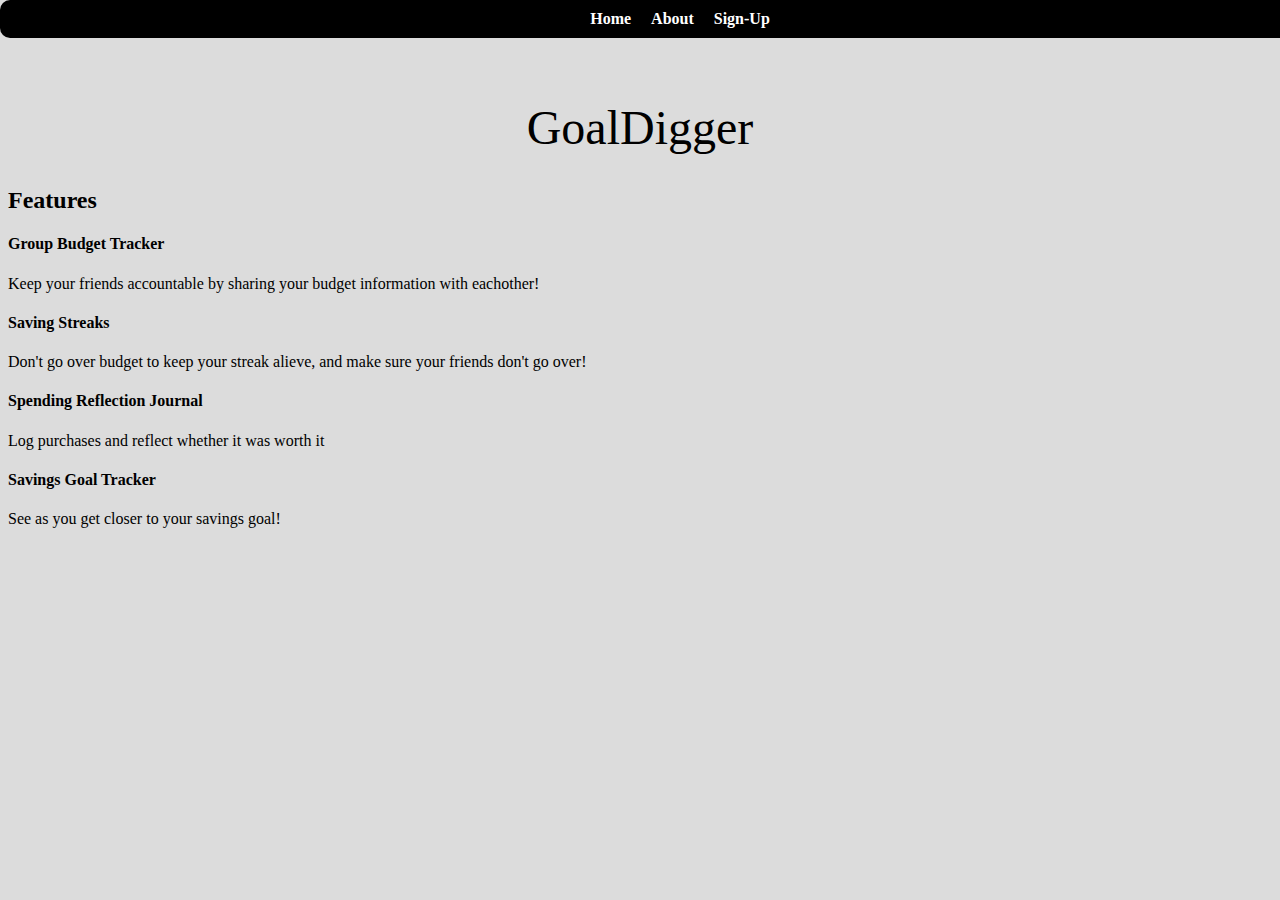
<file: frontend/index.html>
<!DOCTYPE html>

<html>

<head> 
    <link rel="stylesheet" href="styles.css">
    <title>GoalDigger</title>
</head>
    

<body>

    <div class="navbar">
        <ul>
        <li><a href = #home>Home</a></li>
        <li><a href="#features">About</a></li>
        <li><a href="signup.html">Sign-Up</a></li>
        </ul>
    </div>

    <h1>GoalDigger</h1>


    <section id = "features">
        <h2>Features</h2>
        <h4>Group Budget Tracker</h4>
        <p>Keep your friends accountable by sharing your budget information with eachother!</p>
        <h4>Saving Streaks</h4>
        <p>Don't go over budget to keep your streak alieve, and make sure your friends don't go over!</p>
        <h4>Spending Reflection Journal</h4>
        <p>Log purchases and reflect whether it was worth it</p>
        <h4>Savings Goal Tracker</h4>
        <p>See as you get closer to your savings goal!</p>
    </section-id>



</body>


</html>
</file>
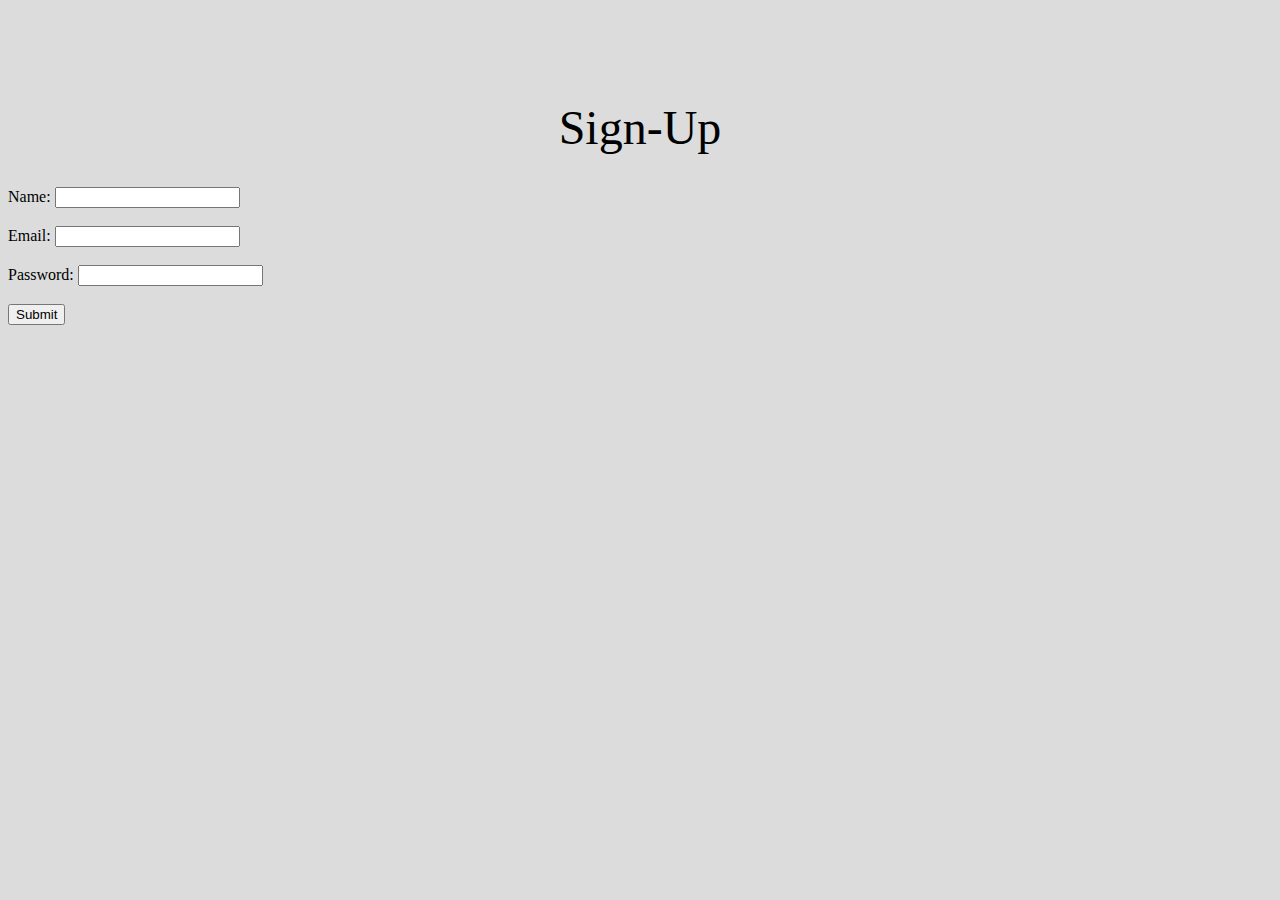
<file: frontend/signup.html>
<!DOCTYPE html>

<html>

<head>

    <title>Sign-Up</title>
    <link rel="stylesheet" href="styles.css">

</head>


<body>

    <h1>Sign-Up</h1>

    <section id = "signup">
        <form-id = "signup-form">
            <label for = "name">
                Name:
            </label>
            <input type = "text" id = "username" name = "name" required><br><br>
            
            <label for = "email">
                Email:
            </label>
            <input type = "email" id = "email" name = "email" required><br><br>
    
            <label for = "password">
                Password:
            </label>
            <input type = "password" id = "password" name = "password" required><br><br>

            <input type = "submit" id = "button" name = "sign-up">
            
        </form>
    </section>

    <script src="script.js"></script>

</body>

</html>
</file>
<file: frontend/styles.css>
html{
    background-color: gainsboro;
}
/*body{

}*/
    
h1{
    margin-top: 100px;
    text-align: center;
    font-size: xxx-large;
    font-weight: 400;

}

#name, #email, #password{
    align-items: center;
}

.navbar ul {
    z-index: 1000;
    list-style-type: none;
    overflow: hidden;
    position: fixed;
    top: 0;
    left: 0;
    width: 100%;
    margin-bottom: 20px;
    float: left;
    margin: 0;
    background-color: black;
    border-radius: 10px;
    display: flex;
    justify-content: center; 
    align-items: center;
    font-family: white;
    font-weight: bold;
    }
    
    .navbar ul li {
    float: left;
    margin: 10px;
    }
    
    .navbar ul li a {
    display: block;
    text-decoration: none;
    color: white;
    text-align: center;
    padding: 0%;
    }
    
.navbar ul li a:hover { 
    color: gray; 
    }
</file>
